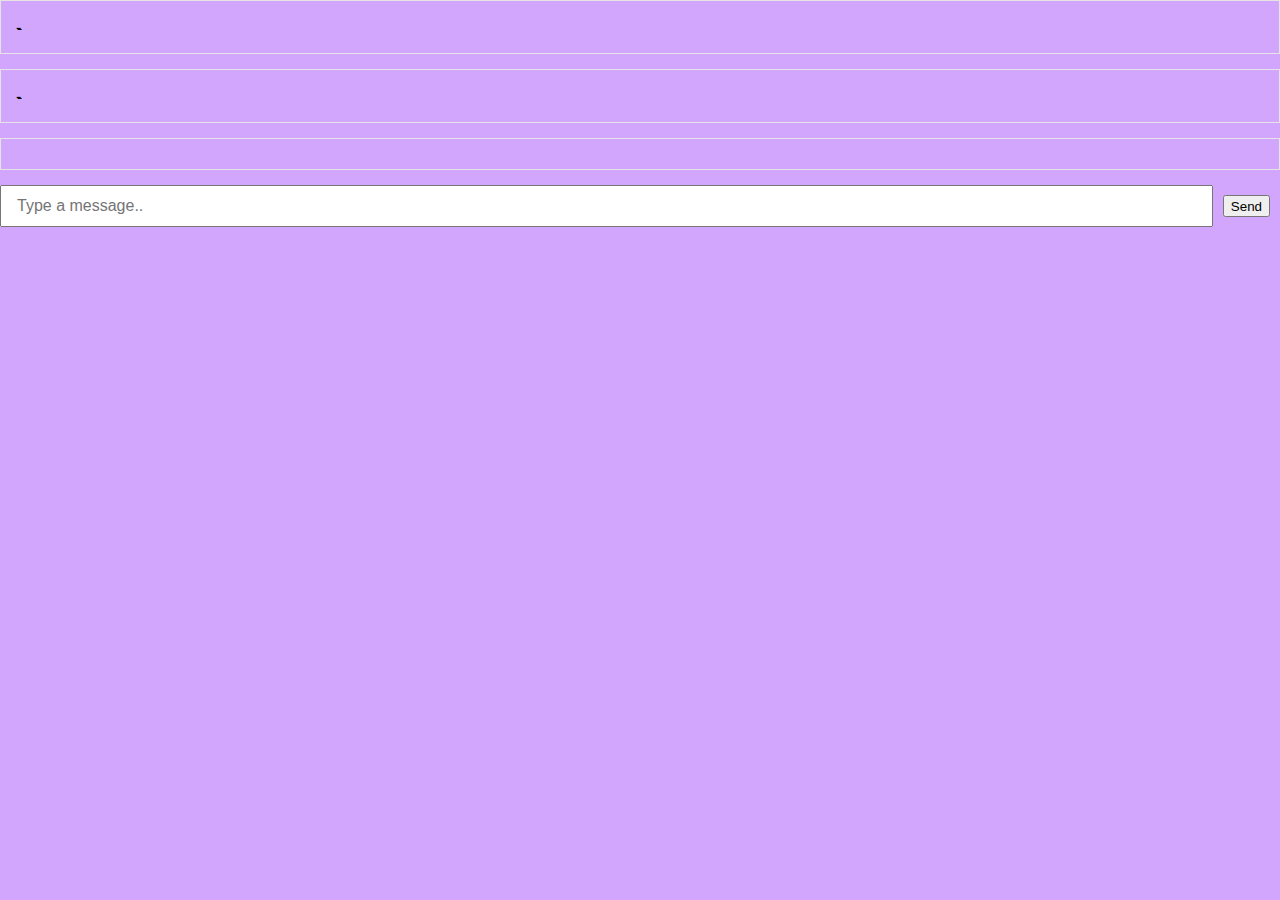
<file: chat.html>
<!DOCTYPE html>
<html lang="en">
<head>
    <meta charset="UTF-8">
    <meta http-equiv="X-UA-Compatible" content="IE=edge">
    <meta name="viewport" content="width=device-width, initial-scale=1.0">
    <title>Project Helper</title>
    <link rel="icon" href="https://upload.wikimedia.org/wikipedia/commons/thumb/c/ca/%C3%87art_app_beyaz_%282%29.png/600px-%C3%87art_app_beyaz_%282%29.png" type="image/x-icon" />
    <link href="https://fonts.googleapis.com/css?family=Open+Sans&display=swap" rel="stylesheet">
    <link rel="stylesheet" href="style/chat.css" />
</head>
</head>
<body> 
    <div class="members-count">- <br></div>
    <div class="members-list">-</div>
    <div class="messages"></div>
    <form class="message-form" onsubmit="return false;">
      <input class="message-form__input" placeholder="Type a message.." type="text"/>
      <input class="message-form__button" value="Send" type="submit"/>
    </form>

    <script type='text/javascript' src='https://cdn.scaledrone.com/scaledrone.min.js'></script>
    <script src="script/chat.js"></script>

</body>
</html>
</file>
<file: style/chat.css>
body{
  background-color: rgb(211, 166, 253);
  padding: 0px;
  margin: 0px;
  border: 0;
  font-family: 'Open Sans', sans-serif;
  text-shadow: 1px 1px rgb(0, 0, 0);
  
}

  .members-count,
  .members-list,
  .messages {
    border: 1px solid #e4e4e4;
    padding: 15px;
    margin-bottom: 15px;
  }

  .messages {
    flex-shrink: 1;
    overflow: auto;
  }

  .message {
    padding: 15px 0;
  }
  .message .member {
    display: inline-block;
  }

  .member {
    padding-right: 10px;
    position: relative;
  }

  .message-form {
    display: flex;
    flex-shrink: 0;
  }
  .message-form__input {
    flex-grow: 1;
    padding: 10px 15px;
    font-size: 16px;
  }
  .message-form__button {
    margin: 10px;
  }
</file>
